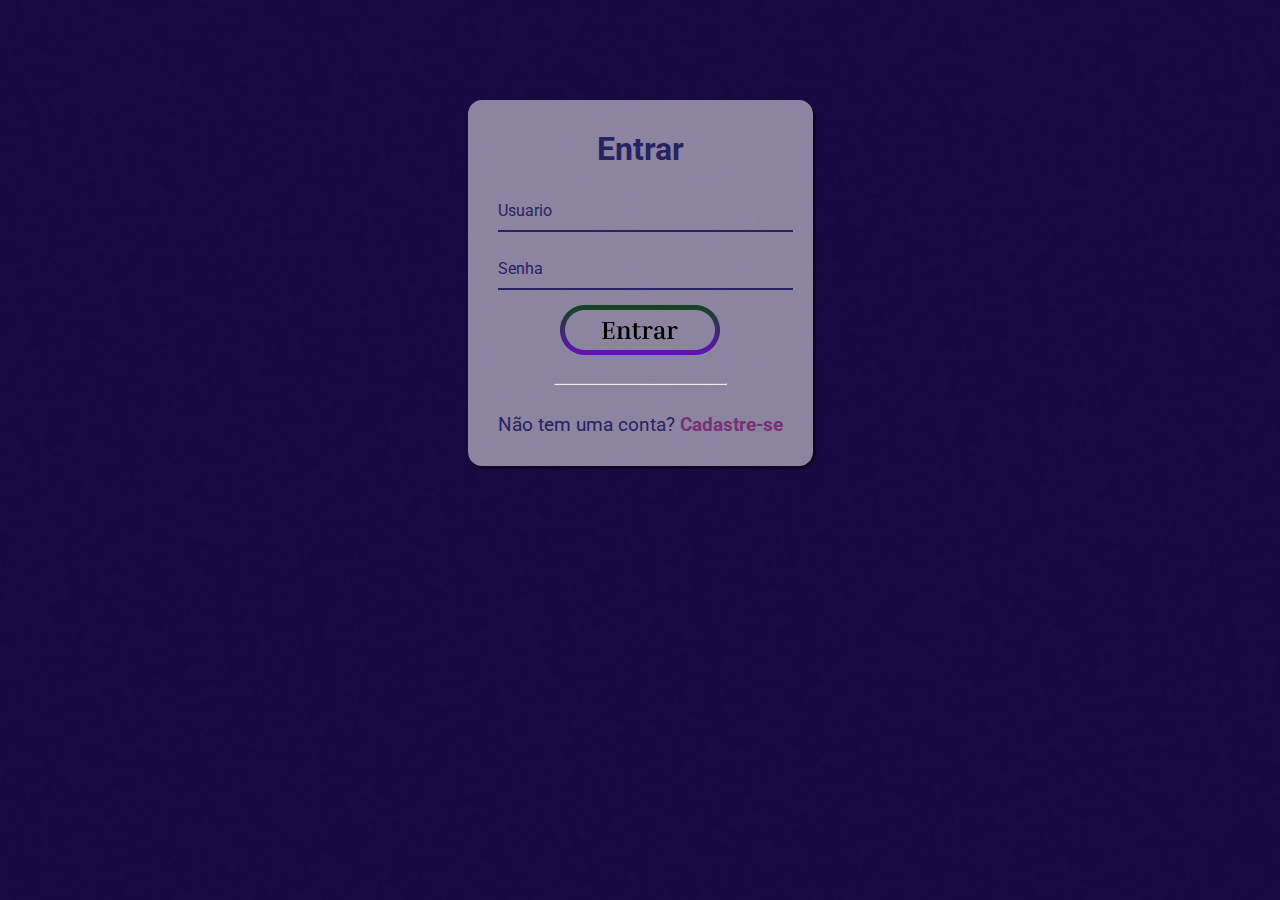
<file: index.html>
<!DOCTYPE html>
<html lang="pt-br">
<head>
    <meta charset="UTF-8">
    <meta http-equiv="X-UA-Compatible" content="IE=edge">
    <meta name="viewport" content="width=device-width, initial-scale=1.0">
    <title>Login de Acesso</title>
    <link rel="stylesheet" href="estilologin.css">
</head>
<body>
    <div class='container'>
        <div class='card'>
          <h1> Entrar </h1>
          
          <div id='msgError'></div>
          
          <div class='label-float'>
            <input type='text' id='usuario' paceholder='' required>
            <label id='userLabel' for='usuario'>Usuario</label>
          </div>
          
          <div class='label-float'>
            <input type='password' id='senha' paceholder='' required>
            <label id='senhaLabel' for='senha'>Senha</label>
            <i class="fa fa-eye" aria-hidden="true"></i>
          </div>
          
          <div class='justify-center'>
            <input onclick='entrar()' type="image" src="imagens/entrar.png">
          </div>
          
          <div class='justify-center'>
            <hr>
          </div>
          
          <p> Não tem uma conta?
            <a href='cadastro.html'> Cadastre-se </a>
          </p>
          
        </div>
        </div>
        <script src="login.js"></script>
</body>
</html>
</file>
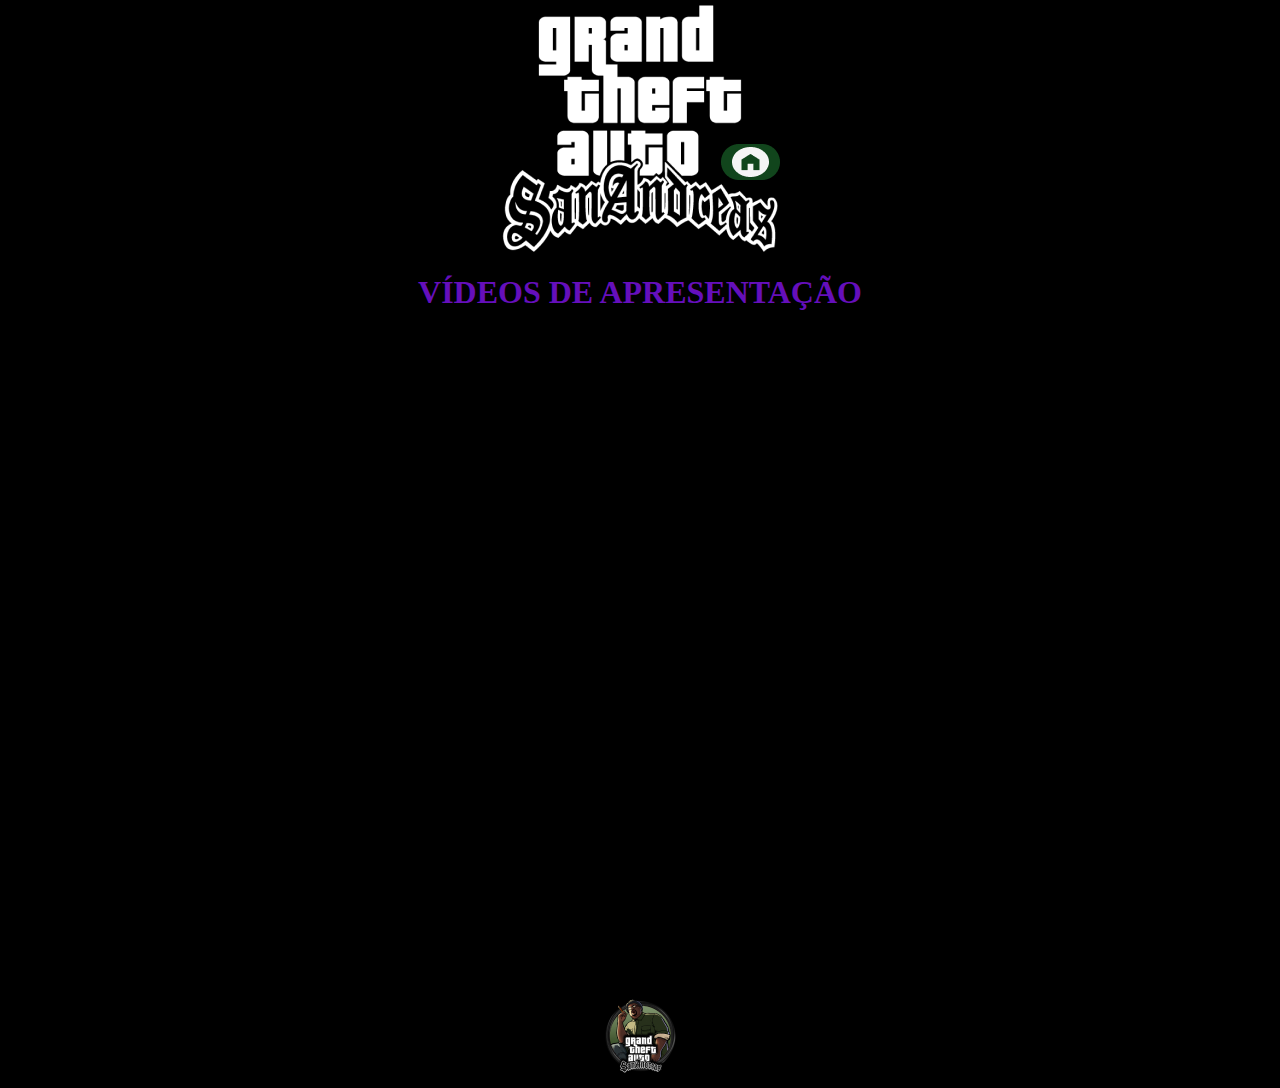
<file: apresentacao.html>
<!DOCTYPE html>
<html lang="pt-br">
<head>
    <meta charset="UTF-8">
    <meta http-equiv="X-UA-Compatible" content="IE=edge">
    <meta name="viewport" content="width=device-width, initial-scale=1.0">
    <title>GTA APRESENTAÇÃO</title>
    <link rel="stylesheet" href="estilo.css">
</head>
<body>
    <header class="cabecalho">
        <br><br><br><br><br><br><br><br>
        <div class="home">
        <a href="menu.html"><img src="imagens/home.png"></a>
        </div>
    </header> 
    <h1>VÍDEOS DE APRESENTAÇÃO</h1>
    <div class="video">
    <iframe width="560" height="315" src="https://www.youtube.com/embed/nyk1xKCVFZo" title="YouTube video player" frameborder="0" allow="accelerometer; autoplay; clipboard-write; encrypted-media; gyroscope; picture-in-picture" allowfullscreen></iframe>
    <br><br>
    <iframe width="560" height="315" src="https://www.youtube.com/embed/kf2Zkzr2NT4" title="YouTube video player" frameborder="0" allow="accelerometer; autoplay; clipboard-write; encrypted-media; gyroscope; picture-in-picture" allowfullscreen></iframe>
    </div> 
    <div class="rodape">
    </div>                                           
</body>
</html>
</file>
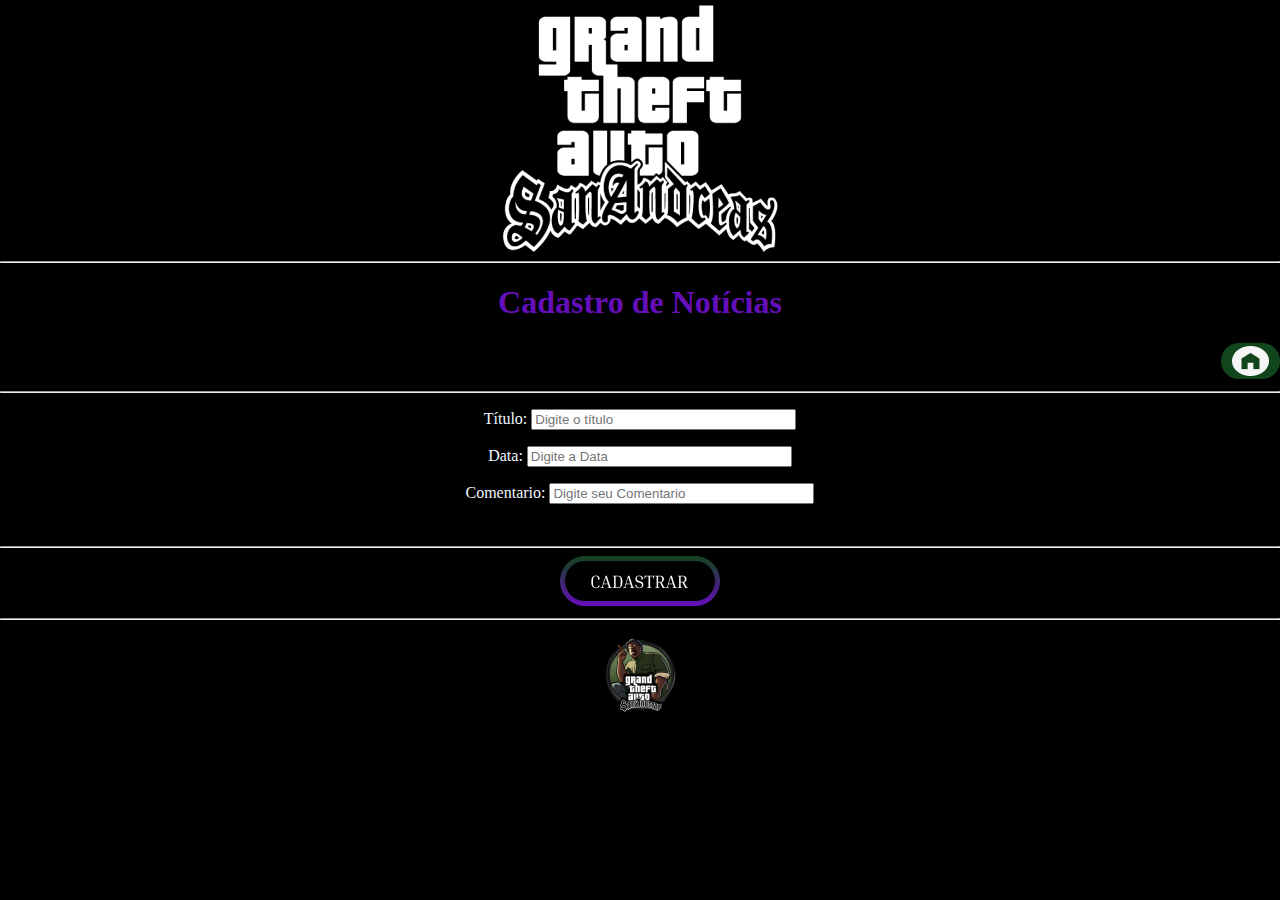
<file: cadastrar.html>
<!DOCTYPE html>
<html lang="pt-br">
<head>
    <meta charset="UTF-8">
    <meta http-equiv="X-UA-Compatible" content="IE=edge">
    <meta name="viewport" content="width=device-width, initial-scale=1.0">
    <title>Cadastro de Notícias</title>
    <link rel="stylesheet" href="estilo.css">
</head>
<body>
    <header class="cabecalho">
    </header>
    <hr>
    <h1> Cadastro de Notícias</h1>
    <div class="home">
        <a href="menu.html"><img src="imagens/home.png"></a>
        </div>
    <hr>
    <div id="msgSucesso"></div> 
    <div class="formulario">
       <p> <label class="texto" for="nome">Título:</label> 
       <input type="text" id="titulo"  size="30" maxlenght="35" placeholder="Digite o título"/> </p>
    
    
        <p> <label class="texto" for="qtd">Data:</label> 
        <input type="text" id="data"  size="30" maxlenght="10" placeholder="Digite a Data"/> </p>
            
    
        <p> <label class="texto" for="alimentacao">Comentario:</label> 
        <input type="text" id="comentario"  size="30" maxlenght="100" placeholder="Digite seu Comentario"/> </p>
               
</div>
    <br>
    <hr>
    <input onclick='cadastrar()' type="image" src="imagens/cadastrar.png">
    <hr>
    <script src="cad.js"></script>

    <div class="rodape">
    </div>          
    
    
</body>
</html>
</file>
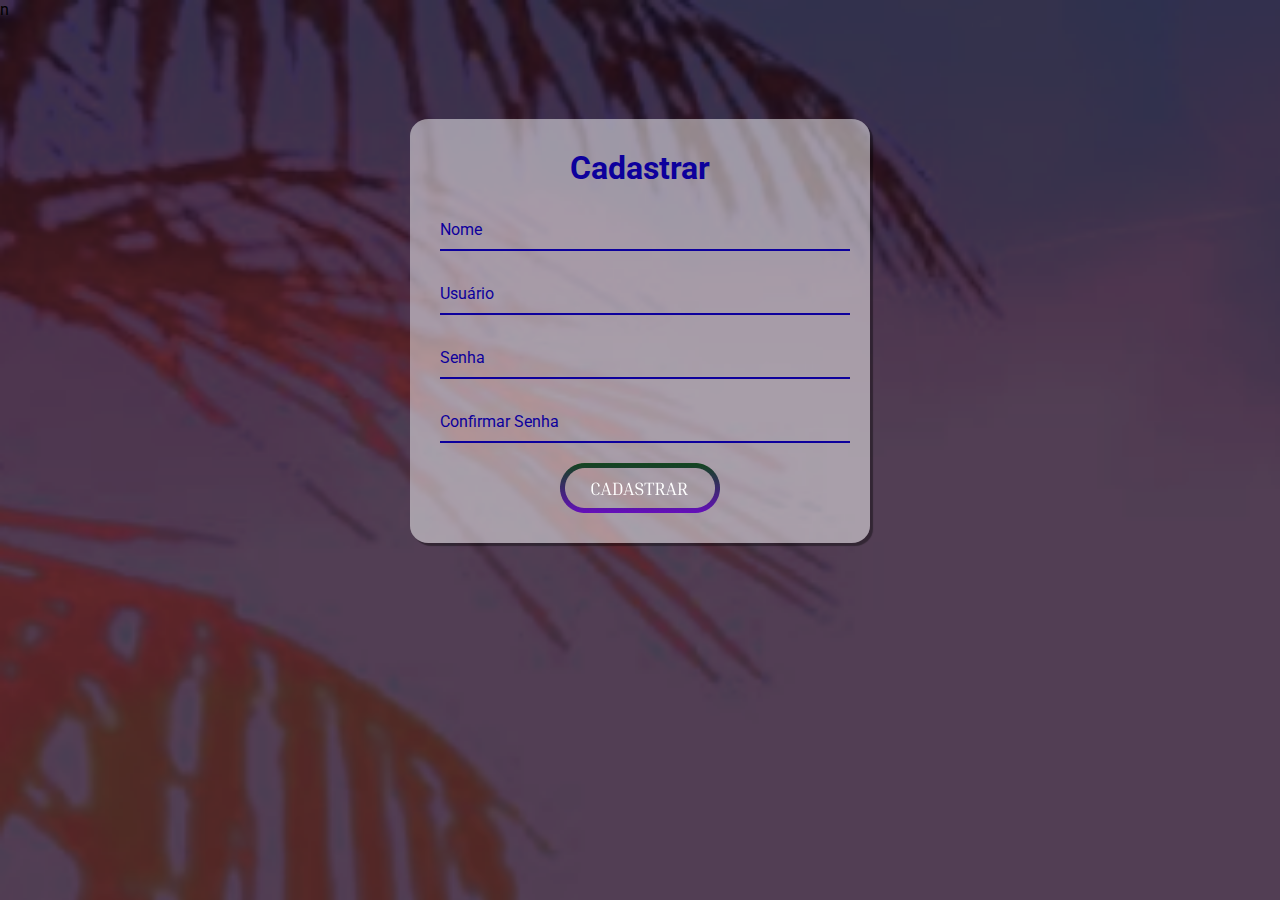
<file: cadastro.html>
<!DOCTYPE html>
<html lang="pt-br">
<head>
    <meta charset="UTF-8">
    <meta http-equiv="X-UA-Compatible" content="IE=edge">
    <meta name="viewport" content="width=device-width, initial-scale=1.0">
    <title>Cadastro de Usuário</title>
    <link rel="stylesheet" href="estilocad.css">n
</head>
<body>
    <div class='container'>
        <div class='card'>
          <h1> Cadastrar </h1>
          
          <div id='msgError'></div>
          <div id='msgSuccess'></div>
          
                  <div class="label-float">
                     <input type="text" id="nome" placeholder=" " required>
                     <label id="labelNome" for="nome">Nome</label>
                  </div>
      
                  <div class="label-float">
                     <input type="text" id="usuario" placeholder=" " required>
                     <label id="labelUsuario" for="usuario">Usuário</label>
                  </div>
                  
                  <div class="label-float">
                     <input type="password" id="senha" placeholder=" " required>
                     <label id="labelSenha" for="senha">Senha</label>
                     <i id="verSenha" class="fa fa-eye" aria-hidden="true"></i>
                     
                  </div>
      
                  <div class="label-float">
                     <input type="password" id="confirmSenha" placeholder=" " required>
                     <label id="labelConfirmSenha" for="confirmSenha">Confirmar Senha</label>
                     <i id="verConfirmSenha" class="fa fa-eye" aria-hidden="true"></i>
                  </div>
                  
                  <div class='justify-center'>
                     <input onclick='cadastrar()' type="image" src="imagens/cadastrar.png">
                  </div>
      
          
        </div>
        </div>
        <script src="cadastro.js"></script>
</body>
</html>
</file>
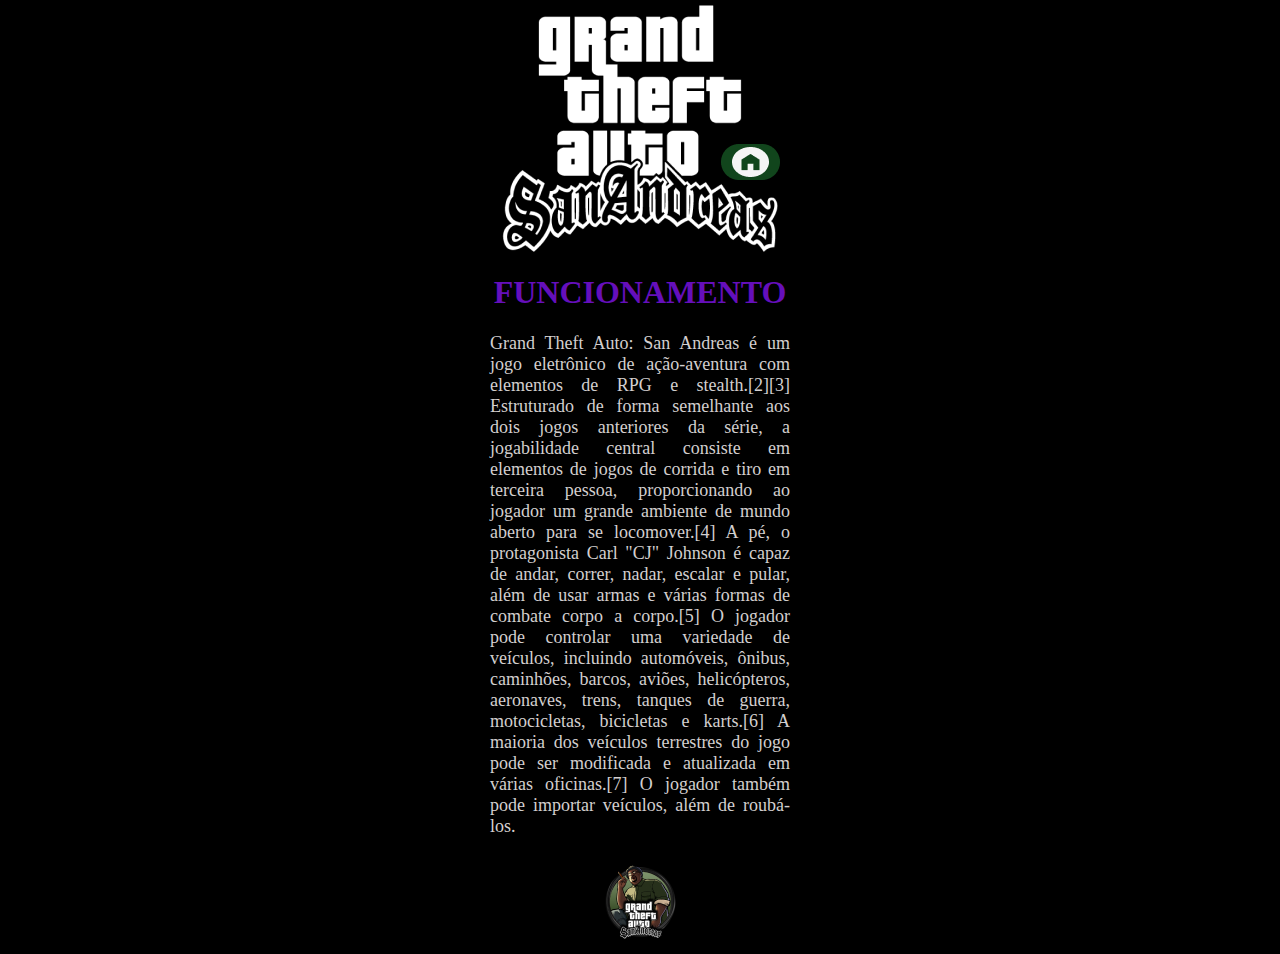
<file: funcionamento.html>
<!DOCTYPE html>
<html lang="pt-br">
<head>
    <meta charset="UTF-8">
    <meta http-equiv="X-UA-Compatible" content="IE=edge">
    <meta name="viewport" content="width=device-width, initial-scale=1.0">
    <title>GTA FUNCIONAMENTO</title>
    <link rel="stylesheet" href="estilo.css">
</head>
<body>
    <header class="cabecalho">
        <div class="home">
        <br><br><br><br><br><br><br><br>
        <a href="menu.html"><img src="imagens/home.png"></a>
        </div>
    </header> 
    <h1>FUNCIONAMENTO</h1>
    <div class="funcionamento">
    <p>Grand Theft Auto: San Andreas é um jogo eletrônico de ação-aventura com elementos de RPG e stealth.[2][3] Estruturado de forma semelhante aos dois jogos anteriores da série, a jogabilidade central consiste em elementos de jogos de corrida e tiro em terceira pessoa, proporcionando ao jogador um grande ambiente de mundo aberto para se locomover.[4] A pé, o protagonista Carl "CJ" Johnson é capaz de andar, correr, nadar, escalar e pular, além de usar armas e várias formas de combate corpo a corpo.[5] O jogador pode controlar uma variedade de veículos, incluindo automóveis, ônibus, caminhões, barcos, aviões, helicópteros, aeronaves, trens, tanques de guerra, motocicletas, bicicletas e karts.[6] A maioria dos veículos terrestres do jogo pode ser modificada e atualizada em várias oficinas.[7] O jogador também pode importar veículos, além de roubá-los.</p>
    </div>  
     <div class="rodape">
    </div>             

</body>
</html>
</file>
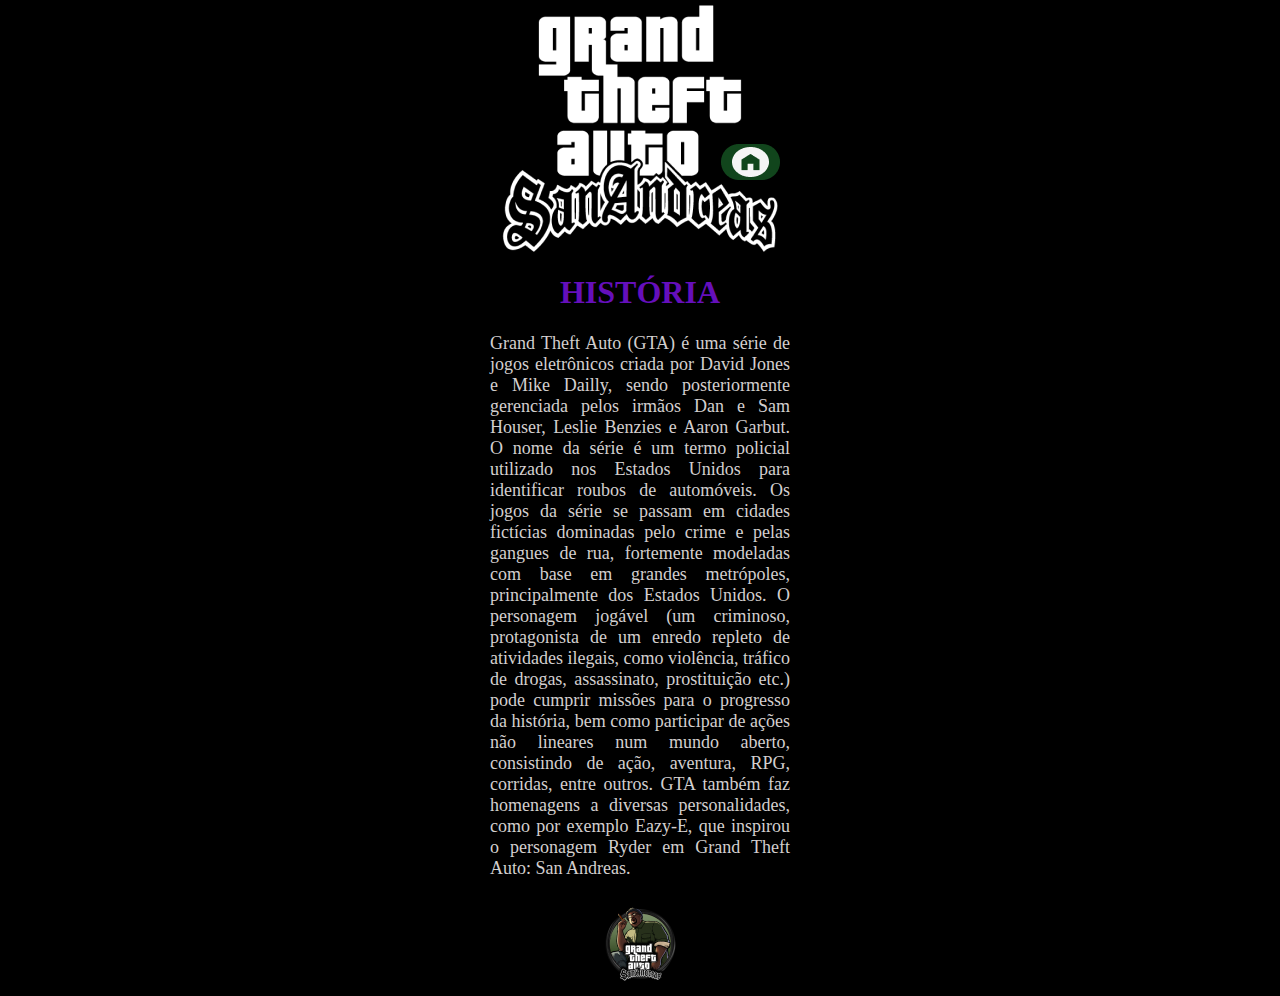
<file: historia.html>
<!DOCTYPE html>
<html lang="pt-br">
<head>
    <meta charset="UTF-8">
    <meta http-equiv="X-UA-Compatible" content="IE=edge">
    <meta name="viewport" content="width=device-width, initial-scale=1.0">
    <title>GTA HISTÓRIA</title>
    <link rel="stylesheet" href="estilo.css">
</head>
<body>
    <header class="cabecalho">
        <br><br><br><br><br><br><br><br>
        <div class="home">
        <a href="menu.html"><img src="imagens/home.png"></a>
        </div>
    </header> 
    <h1>HISTÓRIA</h1>
        <div class="funcionamento">
            <p>Grand Theft Auto (GTA) é uma série de jogos eletrônicos criada por David Jones e Mike Dailly, sendo posteriormente gerenciada pelos irmãos Dan e Sam Houser, Leslie Benzies e Aaron Garbut.
                O nome da série é um termo policial utilizado nos Estados Unidos para identificar roubos de automóveis.
                Os jogos da série se passam em cidades fictícias dominadas pelo crime e pelas gangues de rua, fortemente modeladas com base em grandes metrópoles, principalmente dos Estados Unidos.
                O personagem jogável (um criminoso, protagonista de um enredo repleto de atividades ilegais, como violência, tráfico de drogas, assassinato, prostituição etc.) pode cumprir missões para o progresso da história,
                bem como participar de ações não lineares num mundo aberto, consistindo de ação, aventura, RPG, corridas, entre outros. GTA também faz homenagens a diversas personalidades, como por exemplo Eazy-E, que inspirou
                o personagem Ryder em Grand Theft Auto: San Andreas.</p>
</div> 
</div>
    <div class="rodape">
    </div>                                           
</body>
</html>
</file>
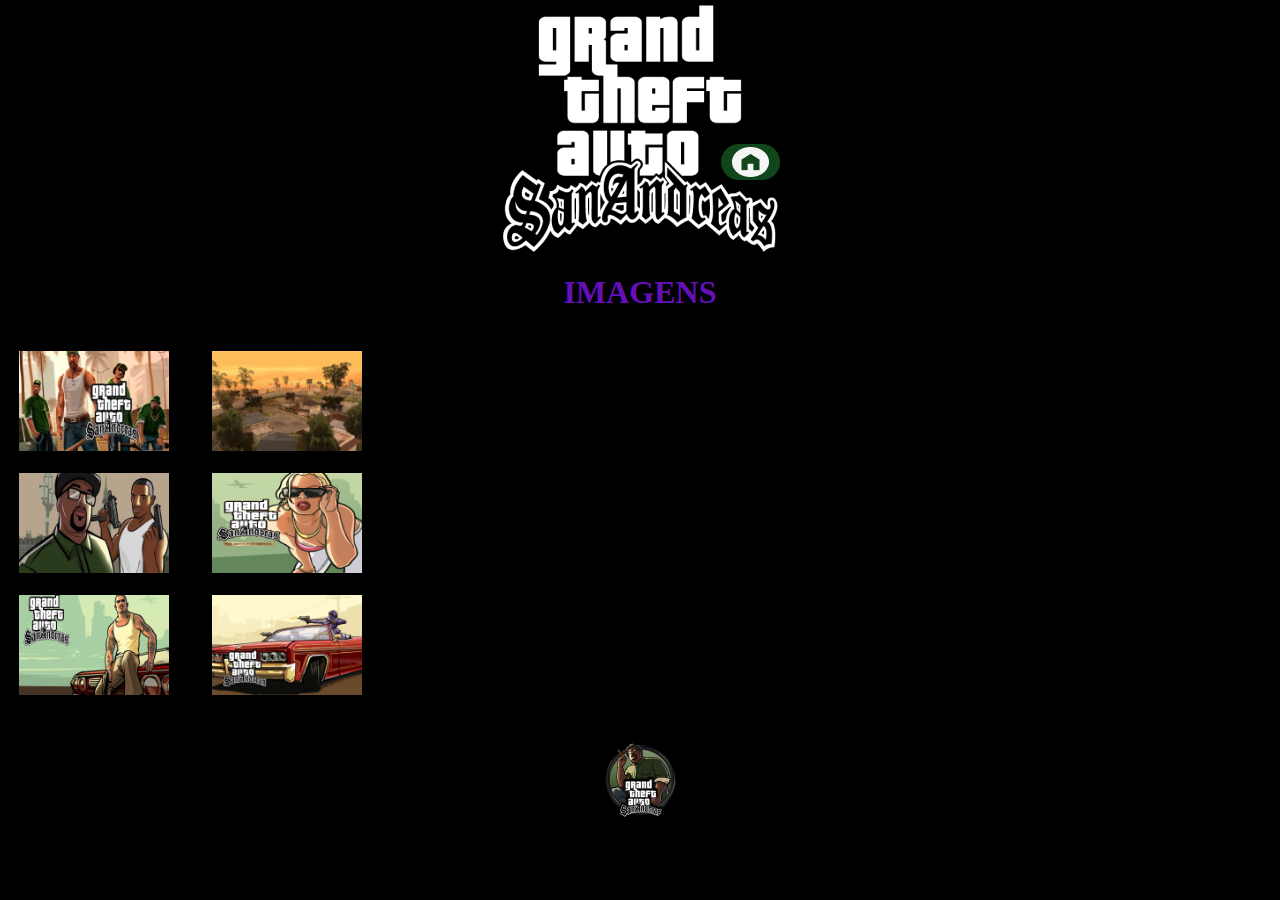
<file: imagens.html>
<!DOCTYPE html>
<html lang="pt-br">
<head>
    <meta charset="UTF-8">
    <meta http-equiv="X-UA-Compatible" content="IE=edge">
    <meta name="viewport" content="width=device-width, initial-scale=1.0">
    <title>GTA IMAGENS</title>
    <link rel="stylesheet" href="estilo.css">
</head>
<body>
    <header class="cabecalho">
        <br><br><br><br><br><br><br><br>
        <div class="home">
        <a href="menu.html"><img src="imagens/home.png"></a>
        </div>
    </header> 
    <h1 class="f1">IMAGENS</h1>
    <div class="fotos2">
    <br>
    <img src="imagens/img1.png" class="fotos">
    <br><br>
    <img src="imagens/img2.png" class="fotos">
    <br><br>
    <img src="imagens/img3.png" class="fotos">
    <br><br>
    <img src="imagens/img4.png" class="fotos">
    <br><br>
    <img src="imagens/img5.png" class="fotos">
    <br><br>
    <img src="imagens/img6.png" class="fotos">
    
    
    </div> 
    <div class="rodape">
    </div>                                           
</body>
</html>
</file>
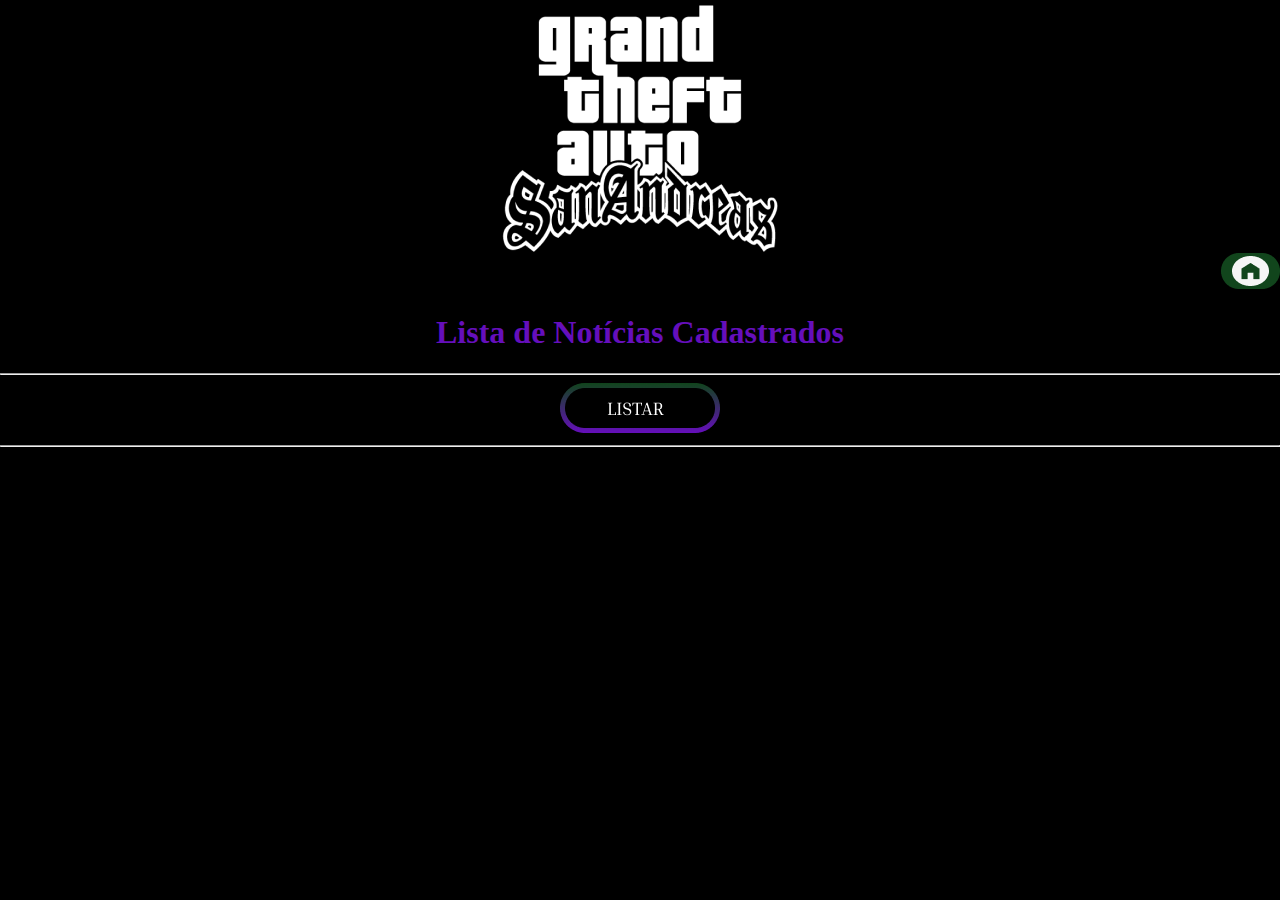
<file: lista.html>
<!DOCTYPE html>
<html lang="en">
<head>
    <meta charset="UTF-8">
    <meta http-equiv="X-UA-Compatible" content="IE=edge">
    <meta name="viewport" content="width=device-width, initial-scale=1.0">
    <title>Lista de Notícias</title>
    <link rel="stylesheet" href="estilo.css">
</head>
<body>
    <header class="cabecalho">
    </header>
    <div class="home">
        <a href="menu.html"><img src="imagens/home.png"></a>
        </div>
    <h1>Lista de Notícias Cadastrados</h1>
    <hr>
    <input onclick="listar()" type="image" src="imagens/listar.png">
    <hr>
    <div id="msgError"></div>
    <font color="white">
    <table id="msgLista"></table>
    </font>
    <script src="lista.js"></script>
</body>
</html>
</file>
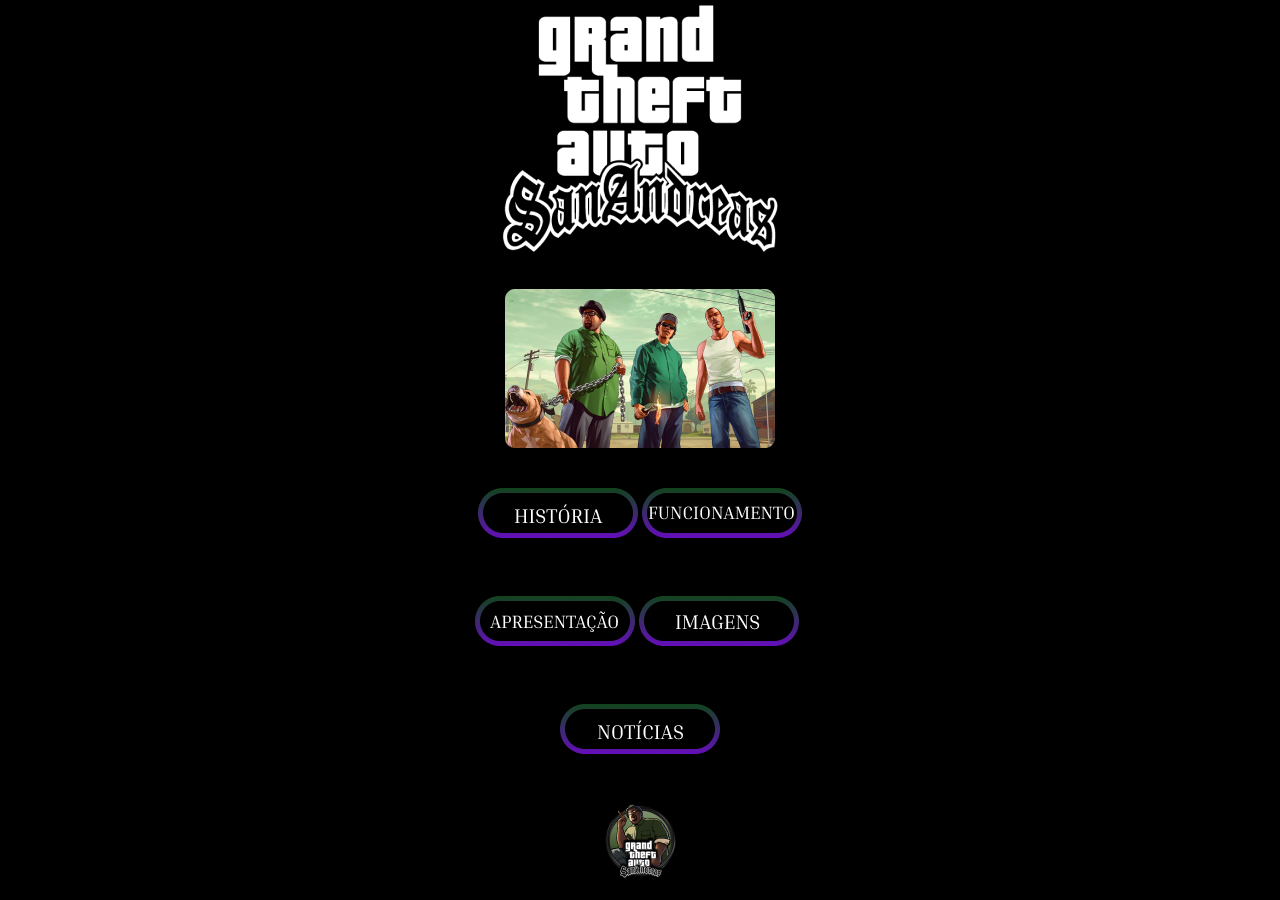
<file: menu.html>
<!DOCTYPE html>
<html lang="pt-br">
<head>
    <meta charset="UTF-8">
    <meta http-equiv="X-UA-Compatible" content="IE=edge">
    <meta name="viewport" content="width=device-width, initial-scale=1.0">
    <title>GTA HOME</title>
    <link rel="stylesheet" href="estilo.css">
</head>
<body>
    <header class="cabecalho">
    </header> 
    <br><br>
    <img src="imagens/menu.png" alt="fotomenu">
    <br><br><br>
    <div class="menu">
        <a href="historia.html"><img src="imagens/botao1.png"></a>
        <a href="funcionamento.html"><img src="imagens/botao2.png"></a>
        <br><br><br><br>
        <a href="apresentacao.html"><img src="imagens/botao3.png"></a>
        <a href="imagens.html"><img src="imagens/botao4.png"></a>
    <br><br><br><br>
        <a href="noticias.html"><img src="imagens/botao5.png"></a>
    </div> 
    <br><br>
    <div class="rodape">
    </div>                                           
</body>
</html>
</file>
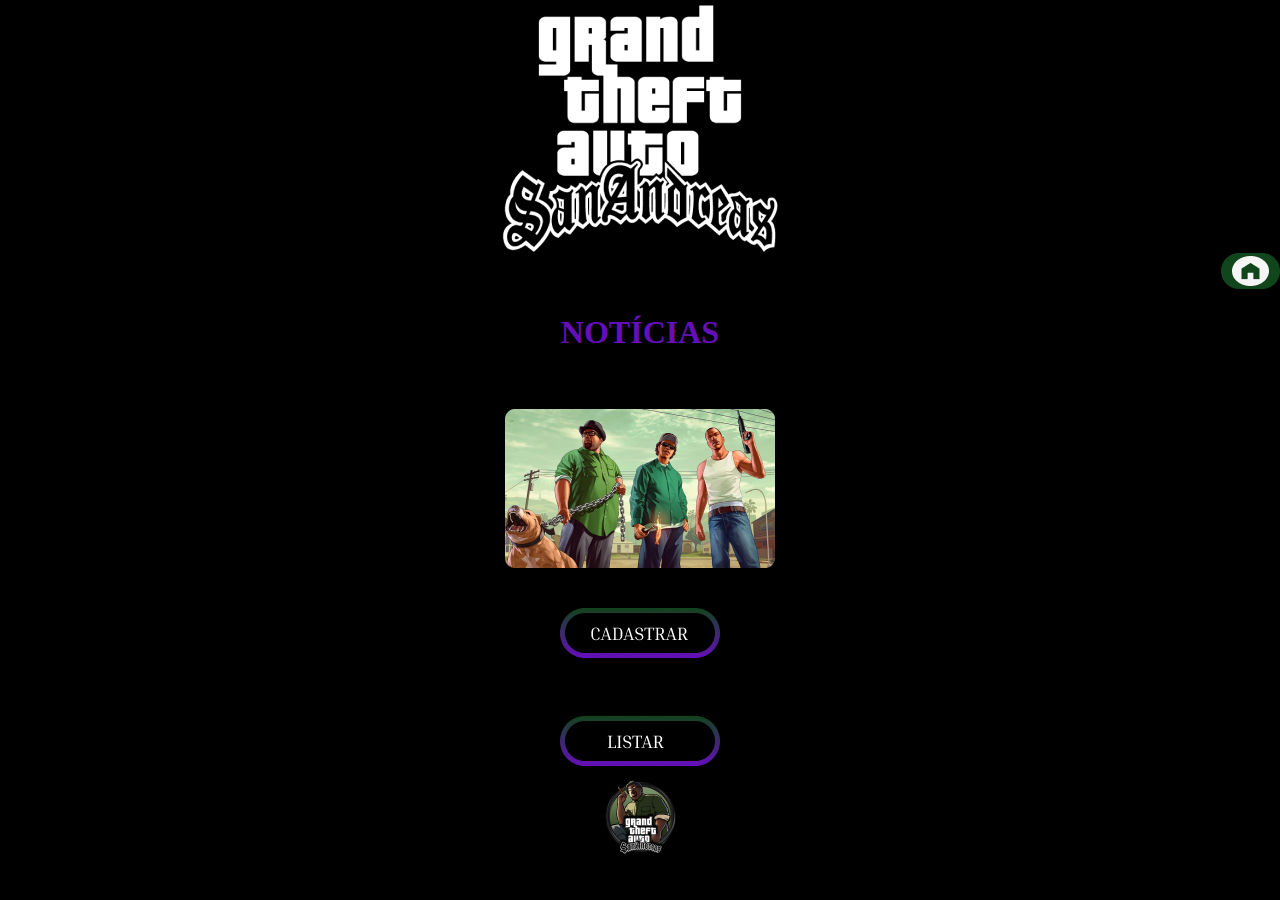
<file: noticias.html>
<!DOCTYPE html>
<html lang="pt-br">
<head>
    <meta charset="UTF-8">
    <meta http-equiv="X-UA-Compatible" content="IE=edge">
    <meta name="viewport" content="width=device-width, initial-scale=1.0">
    <title>GTA NOTICIAS</title>
    <link rel="stylesheet" href="estilo.css">
</head>
<body>
    <header class="cabecalho">
    </header> 
    <div class="home">
        <a href="menu.html"><img src="imagens/home.png"></a>
        </div>
    <h1>NOTÍCIAS</h1>
    <br><br>
    <img src="imagens/menu.png" alt="fotomenu">
    <br><br><br>
    <div class="menu">
        <a href="cadastrar.html"><img src="imagens/cadastrar.png"></a>
        <br><br><br><br>
        <a href="lista.html"><img src="imagens/listar.png"></a>
        
        
    <div class="rodape">
    </div>                                           
</body>
</html>
</file>
<file: estilologin.css>
@import url('https://fonts.googleapis.com/css2?family=Roboto:ital,wght@0,100;0,300;0,400;0,500;0,700;0,900;1,100;1,300;1,400;1,500;1,700;1,900&display=swap');

* {
  margin: 0;
  padding: 0;
  font-family: 'Roboto', sans-serif;
}

body {
  background-image: url("imagens/login.png");
  background-repeat: no-repeat;
  background-size: cover;
  background-attachment: fixed
  
}

.container {
  display: flex;
  justify-content: center;
  width: 100%;
  margin-top: 100px;
}

.card {
  background-color: #ffffff80;
  padding: 30px;
  border-radius: 4%;
  box-shadow: 3px 3px 1px 0px #00000060
}

h1{
  text-align: center;
  margin-bottom: 20px;
  color: #272262
}

.label-float input{
  width: 100%;
  padding: 5px 5px;
  display: inline-block;
  border: 0;
  border-bottom: 2px solid #272262;
  background-color: transparent;
  outline: none;
  min-width: 180px;
  font-size: 16px;
  transition: all .3s ease-out;
  border-radius: 0;
  
}

.label-float{
  position: relative;
  padding-top: 13px;
  margin-top: 5%;
  margin-bottom: 5%;
}

.label-float input:focus{
  border-bottom: 2px solid #4038a0;
}

.label-float label{
  color: #272262;
  position: absolute;
  top: 0;
  left: 0;
  margin-top: 13px;
  transition: all .3s ease-out;
}

.label-float input:focus + label,
.label-float input:valid + label{
  font-size: 13px;
  margin-top: 0;
  color: #4038a0
}

button{
  background-color: transparent;
  border-color: #272262;
  color: #272262;
  padding: 7px;
  font-weight: bold;
  font-size: 12pt;
  margin-top: 20px;
  border-radius: 4px;
  cursor: pointer;
  outline: none;
  transition: all .4s ease-out;
}

button:hover{
  background-color: #272262;
  color: #fff;
}

.justify-center{
  display: flex;
  justify-content: center;
}

hr{
  margin-top: 10%;
  margin-bottom: 10%;
  width: 60%;
}

p{
  color: #272262;
  font-size: 14pt;
  text-align: center;
}

a{
  color: #7a3077;
  font-weight: bold;
  text-decoration: none;
  transition: all .3s ease-out;
}

a:hover{
  color: #272262;
}

.fa-eye{
  position: absolute;
  top: 15px;
  right: 10px;
  cursor: pointer;
  color: #272262;
}

 #msgError{
  text-align: center;
  color: #ff0000;
  background-color: #ffbbbb;
  padding: 10px;
  border-radius: 4px;
  display: none;
}
</file>
<file: estilo.css>
.cabecalho{ 
  background-image: url("imagens/bannergta.png");
  background-repeat: no-repeat;
  background-position-x: center;
  width: 280px;
  height: 253px;
  margin-top: 0;
  margin-right: auto;
  margin-left: auto;
  margin-bottom: 0;

}
.texto{
    color:aliceblue;
}
body{
    text-align: center;
    margin: 0;
    background-color: black;
}
.rodape{
    text-align: center;
    margin: 0;
    background-image: url("imagens/rodape.png"); 
    background-position-x: center;
    background-position-y: center;
    width: 369px;
    height: 99px;
    background-repeat: no-repeat;
    margin-top: 0;
    margin-right: auto;
    margin-left: auto;
    margin-bottom: 0;
}

.elenco{
    column-count: 2;
    margin-right: 19px;
    margin-left: 19px;
    margin-top: 0;
}
.funcionamento{
    font-size: 18px;
    font-size: 18px;
    text-align: justify;
    width: 300px;
    margin: 0;
    margin-right: auto;
    margin-left: auto;
    width: 300px;
    color: rgb(211, 207, 207);
}
h1{
    color: #650FBB ;
}
.fotos{
    
    margin-right: 19px;
    margin-left: 19px;
    margin-top: 0;
    width:150px;
    height: 100px;
}
.fotos2{
    column-count: 2; 
    width: 369px;
  height: 400px;
}
.videos{
  
    width: 160px;
    height: 90px;
    margin-right:0px;
    margin-left:0px;
    margin-top: 0;
    column-count: 2;
}
.home{
    text-align: right;
}
</file>
<file: estilocad.css>
@import url('https://fonts.googleapis.com/css2?family=Roboto:ital,wght@0,100;0,300;0,400;0,500;0,700;0,900;1,100;1,300;1,400;1,500;1,700;1,900&display=swap');

* {
  margin: 0;
  padding: 0;
  font-family: 'Roboto', sans-serif;
}

body {
  background-image: url("imagens/cadastro.png");
  background-repeat: no-repeat;
  background-size: cover;
  background-attachment: fixed
  
}

.container {
  display: flex;
  justify-content: center;
  width: 100%;
  margin-top: 100px;
}

.card {
  background-color: #ffffff80;
  padding: 30px;
  border-radius: 4%;
  box-shadow: 3px 3px 1px 0px #00000060;
  width: 400px;
}

h1{
  text-align: center;
  margin-bottom: 20px;
  color: #0d009c
}

.label-float input{
  width: 100%;
  padding: 5px 5px;
  display: inline-block;
  border: 0;
  border-bottom: 2px solid #0d009c;
  background-color: transparent;
  outline: none;
  min-width: 180px;
  font-size: 16px;
  transition: all .3s ease-out;
  border-radius: 0;
  
}

.label-float{
  position: relative;
  padding-top: 13px;
  margin-top: 5%;
  margin-bottom: 5%;
}

.label-float input:focus{
  border-bottom: 2px solid #4038a0;
}

.label-float label{
  color: #0d009c;
  position: absolute;
  top: 0;
  left: 0;
  margin-top: 13px;
  transition: all .3s ease-out;
}

.label-float input:focus + label,
.label-float input:valid + label{
  font-size: 13px;
  margin-top: 0;
  color: #4038a0
}

button{
  background-color: transparent;
  border-color: #0d009c;
  color: #0d009c;
  padding: 7px;
  font-weight: bold;
  font-size: 12pt;
  margin-top: 20px;
  border-radius: 4px;
  cursor: pointer;
  outline: none;
  transition: all .4s ease-out;
}

button:hover{
  background-color: #0d009c;
  color: #fff;
}

.justify-center{
  display: flex;
  justify-content: center;
}

.fa-eye{
  position: absolute;
  top: 15px;
  right: 10px;
  cursor: pointer;
  color: #0d009c;
}

#msgError{
  text-align: center;
  color: #ff0000;
  background-color: #ffbbbb;
  padding: 10px;
  border-radius: 4px;
  display: none;
}

#msgSuccess{
  text-align: center;
  color: #00bb00;
  background-color: #bbffbe;
  padding: 10px;
  border-radius: 4px;
  display: none;
}
</file>
